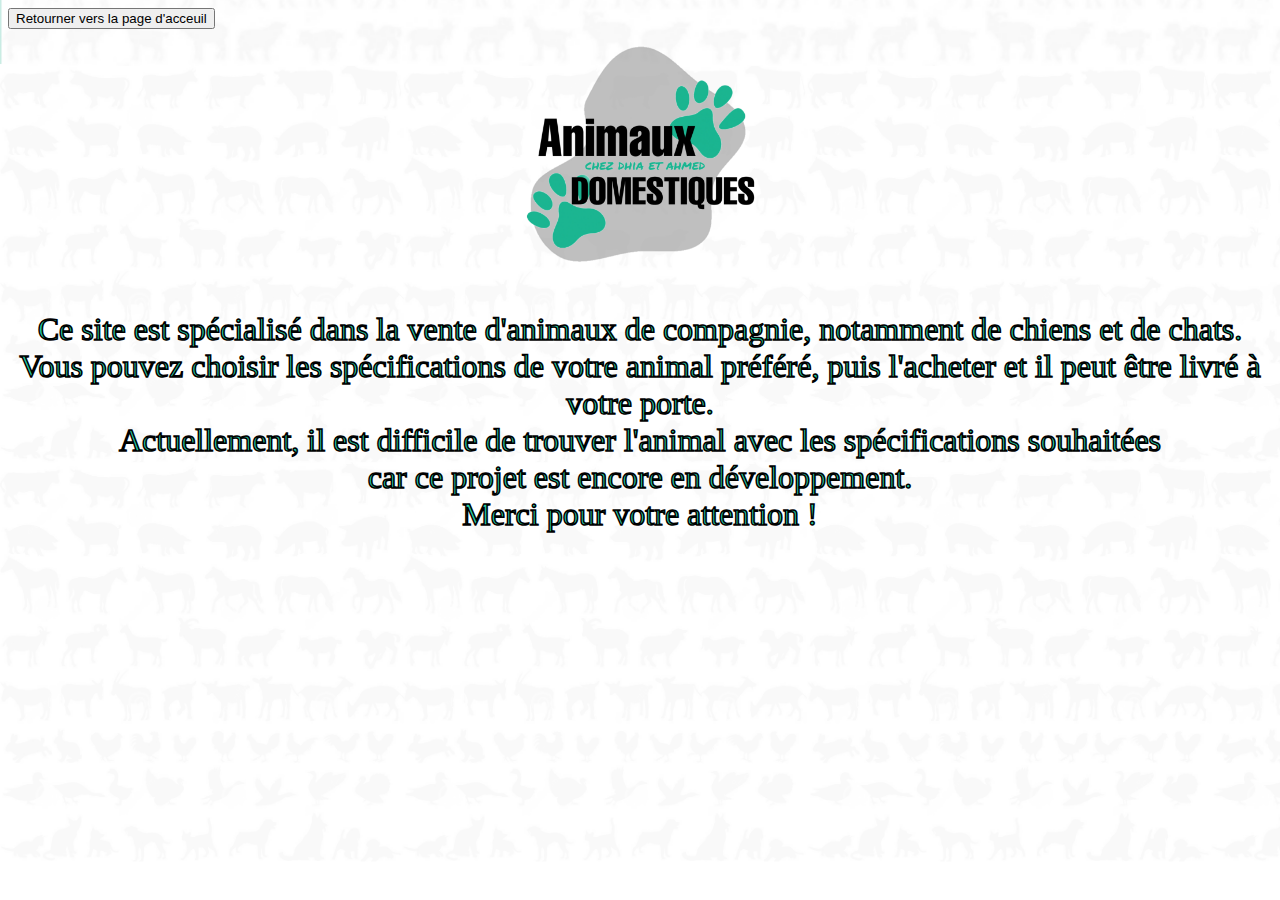
<file: mini projet ( dhia ben taleb , ahmed jlidi)/barre top/a propos.html>
<html lang="en">
<head>
    <meta charset="UTF-8">
    <meta http-equiv="X-UA-Compatible" content="IE=edge">
    <meta name="viewport" content="width=device-width, initial-scale=1.0">
    <title>A.D connexion</title>
    <link rel="stylesheet" href="style a propos.css">
</head>
<body>
    <a href= "../../mini projet ( dhia ben taleb , ahmed jlidi)/index.html"><input type="submit" name="envoi" value="Retourner vers la page d'acceuil"></a>
    <img id="logo" src="../images/logo.png" alt="">
    <p>
        Ce site est spécialisé dans la vente d'animaux de compagnie,
         notamment de chiens et de chats. <br> Vous pouvez choisir les spécifications de votre animal préféré, 
         puis l'acheter et il peut être livré à votre porte. <br> Actuellement,
          il est difficile de trouver l'animal avec les spécifications souhaitées <br>
           car ce projet est encore en développement. <br> Merci pour votre attention !
    </p>
</body>
</html>
</file>
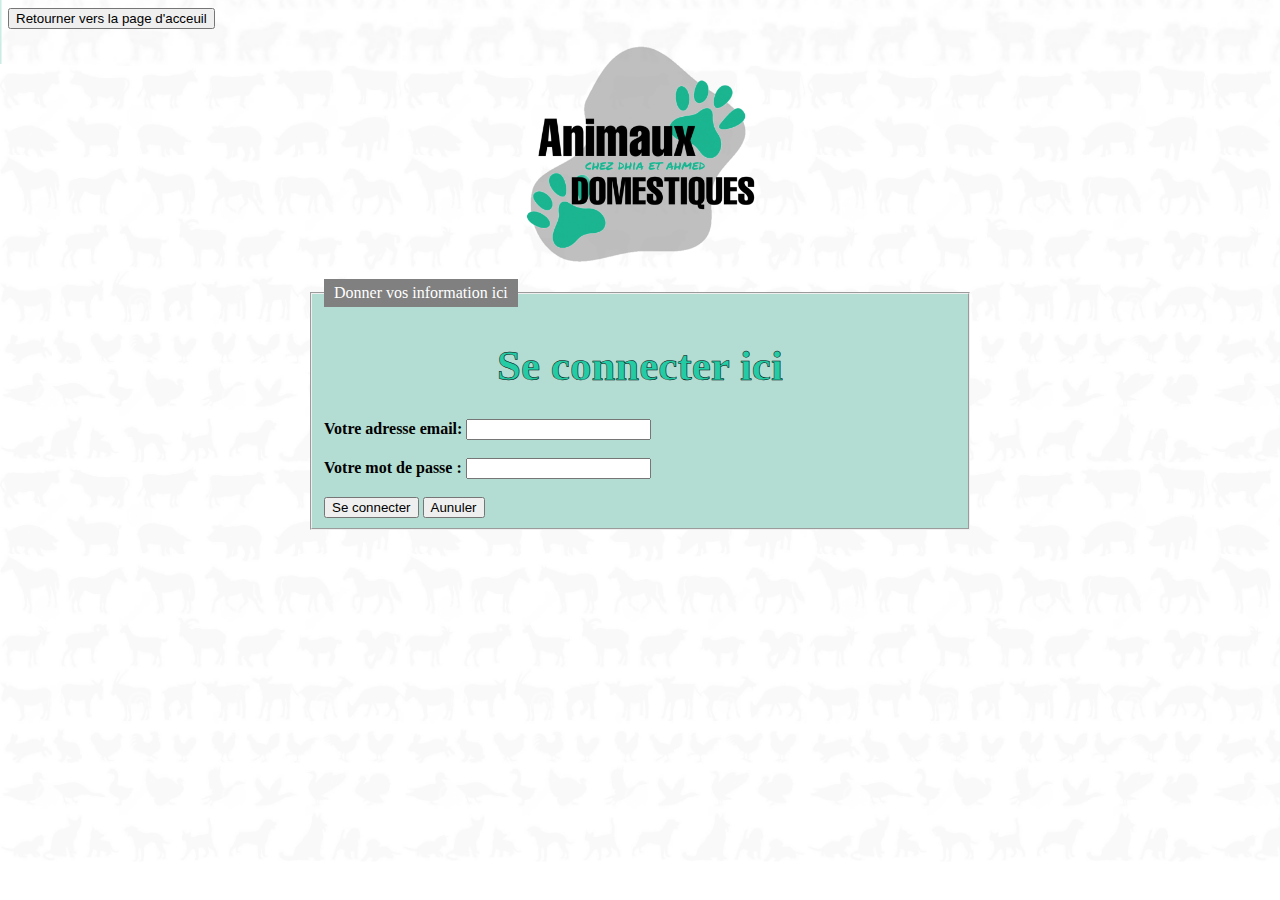
<file: mini projet ( dhia ben taleb , ahmed jlidi)/barre top/connexion.html>
<html lang="en">
<head>
    <meta charset="UTF-8">
    <meta http-equiv="X-UA-Compatible" content="IE=edge">
    <meta name="viewport" content="width=device-width, initial-scale=1.0">
    <title>A.D connexion</title>
    <link rel="stylesheet" href="style connexion.css">
</head>
<body>
    <a href="../../mini projet ( dhia ben taleb , ahmed jlidi)/index.html"><input type="submit" name="envoi" value="Retourner vers la page d'acceuil"></a>
    <img id="logo" src="../images/logo.png" alt="">
    
    <form action="" >
        <fieldset>
            <legend>Donner vos information ici</legend>
            <h1>Se connecter ici</h1>
            <b><label for="">Votre adresse email:</label></b>
            <input type="email">
            <br><br>
            <b><label for="">Votre mot de passe :</label></b>
            <input type="password">
            <br><br>
            <input type="submit" name="envoi" value="Se connecter">
            <input type="reset" name="efface" value="Aunuler">

            
        </fieldset>  


</body>
</html>
</file>
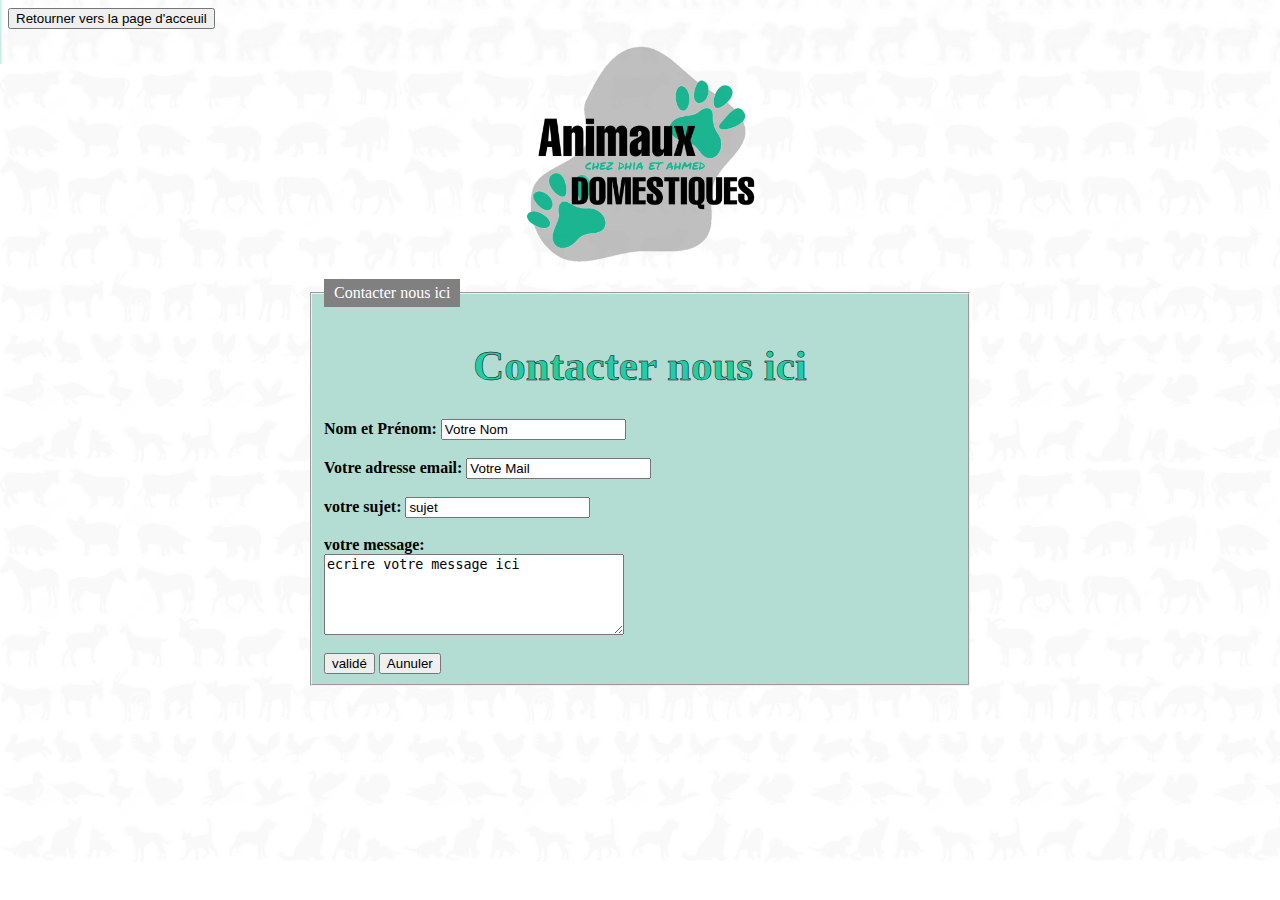
<file: mini projet ( dhia ben taleb , ahmed jlidi)/barre top/contacter.html>
<html lang="en">
<head>
    <meta charset="UTF-8">
    <meta http-equiv="X-UA-Compatible" content="IE=edge">
    <meta name="viewport" content="width=device-width, initial-scale=1.0">
    <title>A.D créer votre compte</title>
    <link rel="stylesheet" href="style contacter.css">
</head>
<body>
    <a href="../../mini projet ( dhia ben taleb , ahmed jlidi)/index.html"><input type="submit" name="envoi" value="Retourner vers la page d'acceuil"></a>
    <img id="logo" src="../images/logo.png" alt="">
    
    <form action="" >
        <fieldset>
            <legend>Contacter nous ici </legend>
            <h1>Contacter nous ici</h1>
            <b><label for="">Nom et Prénom:</label></b>
            <input type="text" name="texte" value="Votre Nom">
            <br><br>
            <b><label for="">Votre adresse email:</label></b>
            <input type="email" name="texte" value="Votre Mail">
            <br><br>
            <b><label for="">votre sujet:</label></b>
            <input type="text" name="texte" value="sujet">
            <br><br>
            <b><label for="">votre message:</label></b>
            <br>
            <textarea name="" id="" cols="50" rows="5">ecrire votre message ici</textarea>
            <br><br>
            <input type="submit" name="envoi" value="validé">
            <input type="reset" name="efface" value="Aunuler">



            
        </fieldset>  


</body>
</html>
</file>
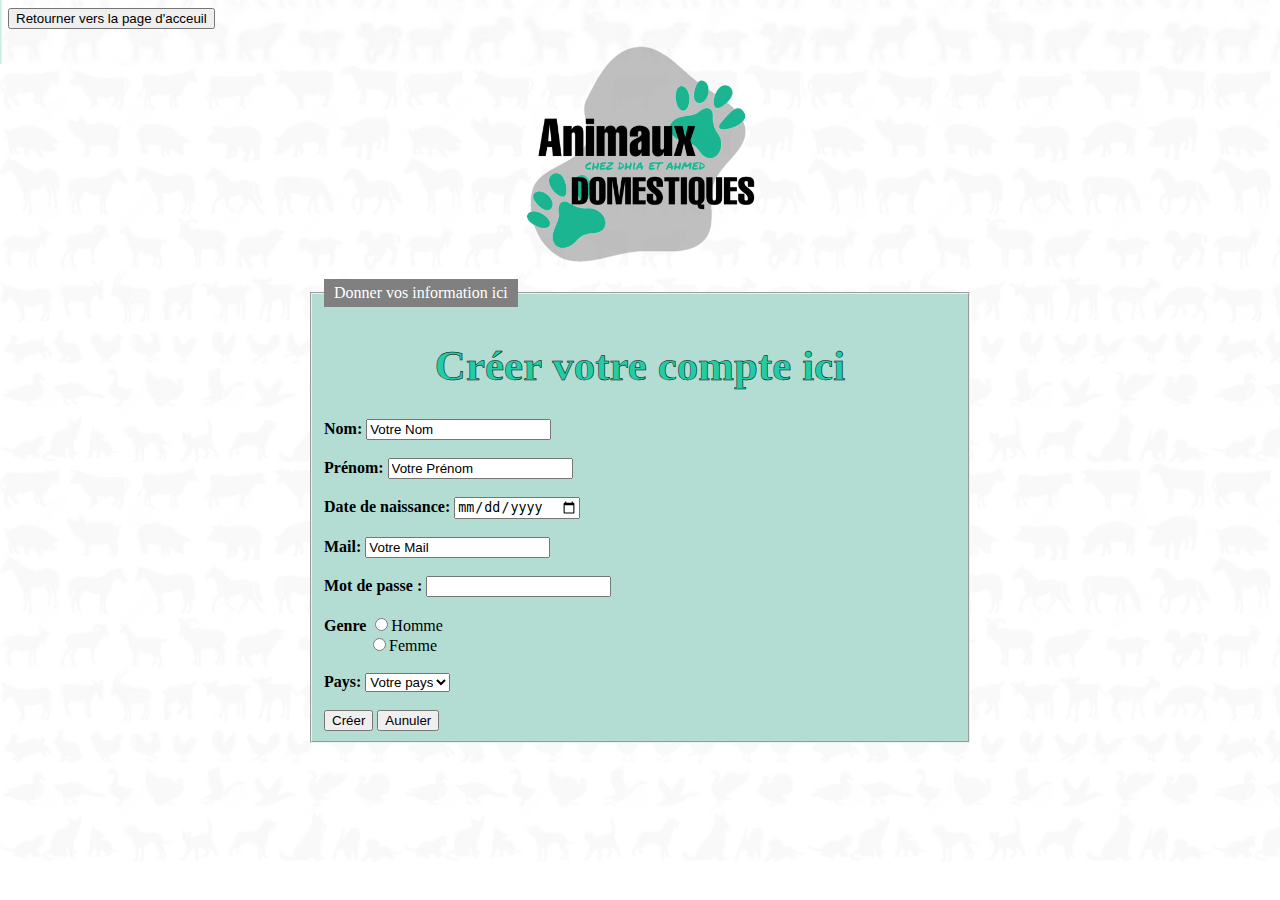
<file: mini projet ( dhia ben taleb , ahmed jlidi)/barre top/crée votre compte.html>
<html lang="en">
<head>
    <meta charset="UTF-8">
    <meta http-equiv="X-UA-Compatible" content="IE=edge">
    <meta name="viewport" content="width=device-width, initial-scale=1.0">
    <title>A.D créer votre compte</title>
    <link rel="stylesheet" href="style page crée.css">
</head>
<body>
    <a href="../../mini projet ( dhia ben taleb , ahmed jlidi)/index.html"><input type="submit" name="envoi" value="Retourner vers la page d'acceuil"></a>
    <img id="logo" src="../images/logo.png" alt="">
    
    <form action="" >
        <fieldset>
            <legend>Donner vos information ici</legend>
            <h1>Créer votre compte ici</h1>
            <b><label for="">Nom:</label></b>
            <input type="text" name="texte" value="Votre Nom">
            <br><br>
            <b><label for="">Prénom:</label></b>
            <input type="text" name="texte" value="Votre Prénom">
            <br><br>
            <b><label for="">Date de naissance:</label></b>
            <input type="date" name="d">
            <br><br>
            <b><label for="">Mail:</label></b>
            <input type="email" name="texte" value="Votre Mail">
            <br><br>
            <b><label for="">Mot de passe :</label></b>
            <input type="password">
            <br><br>
            <b><label for="">Genre</label></b>
            <input type="radio" name="radio1" >Homme
            <br>
            &nbsp; &nbsp; &nbsp; &nbsp;  &nbsp; &nbsp;<input type="radio" name="radio1" >Femme
            <br><br>
            <b><label for="">Pays:</label></b>
            <select name="select">
                <option>Votre pays</option>
                <option>Tunisie</option>
                <option>Autre</option>
            </select>
            <br><br>
            <input type="submit" name="envoi" value="Créer">
            <input type="reset" name="efface" value="Aunuler">

            
        </fieldset>  


</body>
</html>
</file>
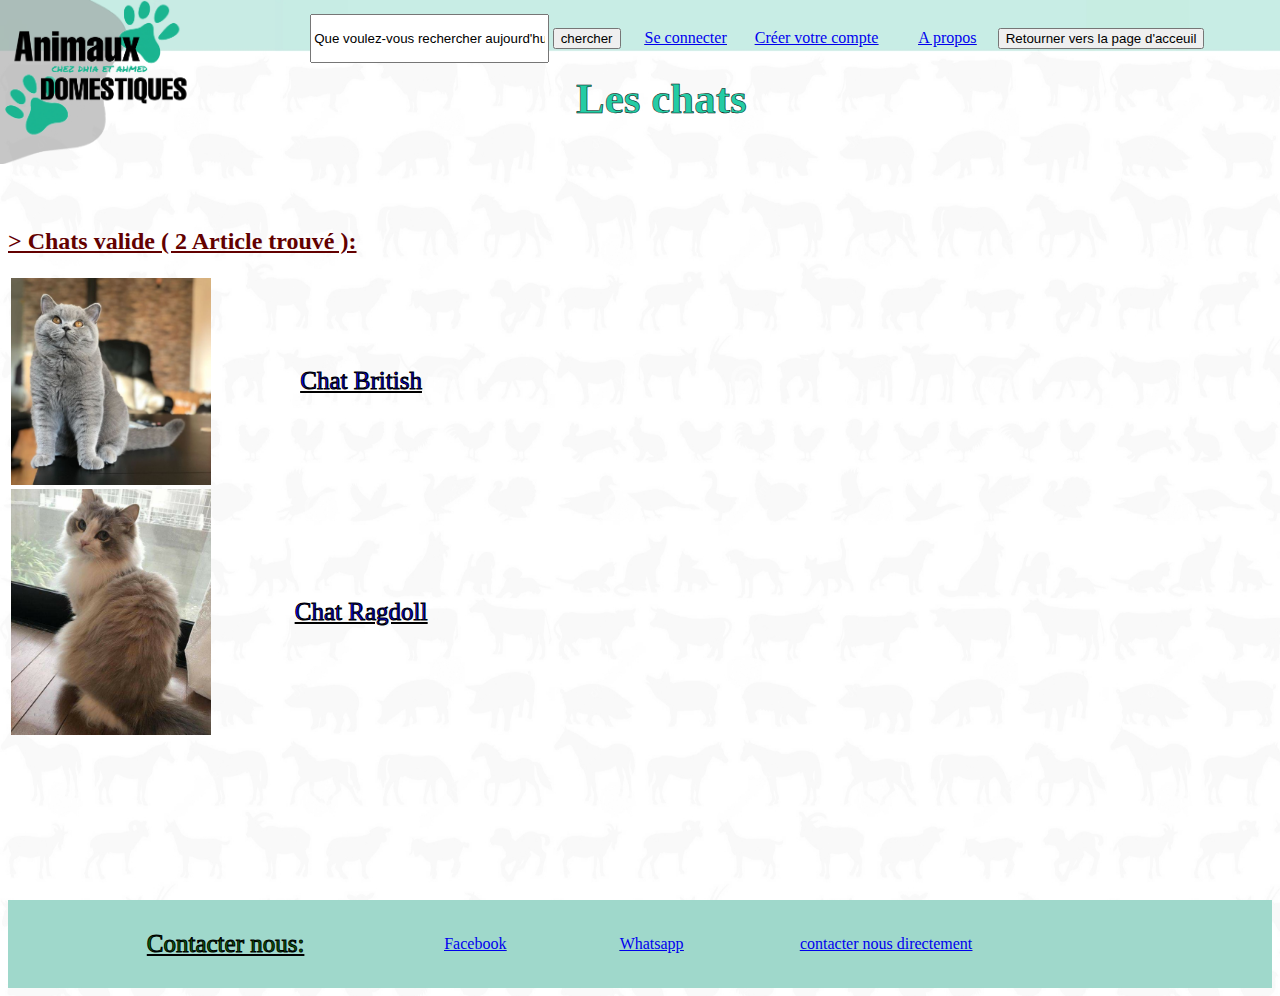
<file: mini projet ( dhia ben taleb , ahmed jlidi)/chat/chat.html>
<html lang="en">
<head>
    <meta charset="UTF-8">
    <meta http-equiv="X-UA-Compatible" content="IE=edge">
    <meta name="viewport" content="width=device-width, initial-scale=1.0">
    <title>les chat dispo</title>
    <link rel="stylesheet" href="style chat.css">
</head>
<body>
    <table id="barre" align="right">
        <tr >
            <th><input id="barre-de-recherche" type="text" name="texte" value="Que voulez-vous rechercher aujourd'hui ?"></th>
            <td><input id="chercher" type="submit" name="envoi" value="chercher"></td>
            <td><a href="../barre top/connexion.html"> Se connecter</a></td>
            <td><a href="../barre top/crée votre compte.html">Créer votre compte</a></td>
            <td> <a href="../barre top/a propos.html"> A propos</a></td>
            <td><a href= "../../mini projet ( dhia ben taleb , ahmed jlidi)/index.html"><input type="submit" name="envoi" value="Retourner vers la page d'acceuil"></a></td>
        </tr>
    </table>
    <img id="logo" src="../images/Whwj.png" alt="">
    <h1>Les chats</h1>
    <h2> &gt; Chats valide ( 2 Article trouvé ):</h2>
    <table id="tb" >
        <tr>
            <td><img class="chat" src="../images/Chat british/British 1.png" alt=""></td>
            <td class="chatchien"> <a href="./tous les chats/british.html"> Chat British</a></td>
        </tr>
        <tr>
            <td><img class="chat" src="../images/Chat Ragdoll/Rag 1.png" alt=""></td>
            <td class="chatchien"> <a href="./tous les chats/ragdoll.html"> Chat Ragdoll</a>
        </tr>
    </table>
    <br><br><br>
    
    <br><br><br><br><br><br>
    <table id="cntct" >
        <tr>
            <td class="chatchien" >Contacter nous:</td>
            <td><a href="https://www.facebook.com/ahmed.jlidi.397"> Facebook </a></td>
            <td><a href="https://www.whatsapp.com/"> Whatsapp </a></td>
            <td> <a href="../barre top/contacter.html"> contacter nous directement</a></td>
        </tr>
    </table>
</body>
</html>
</file>
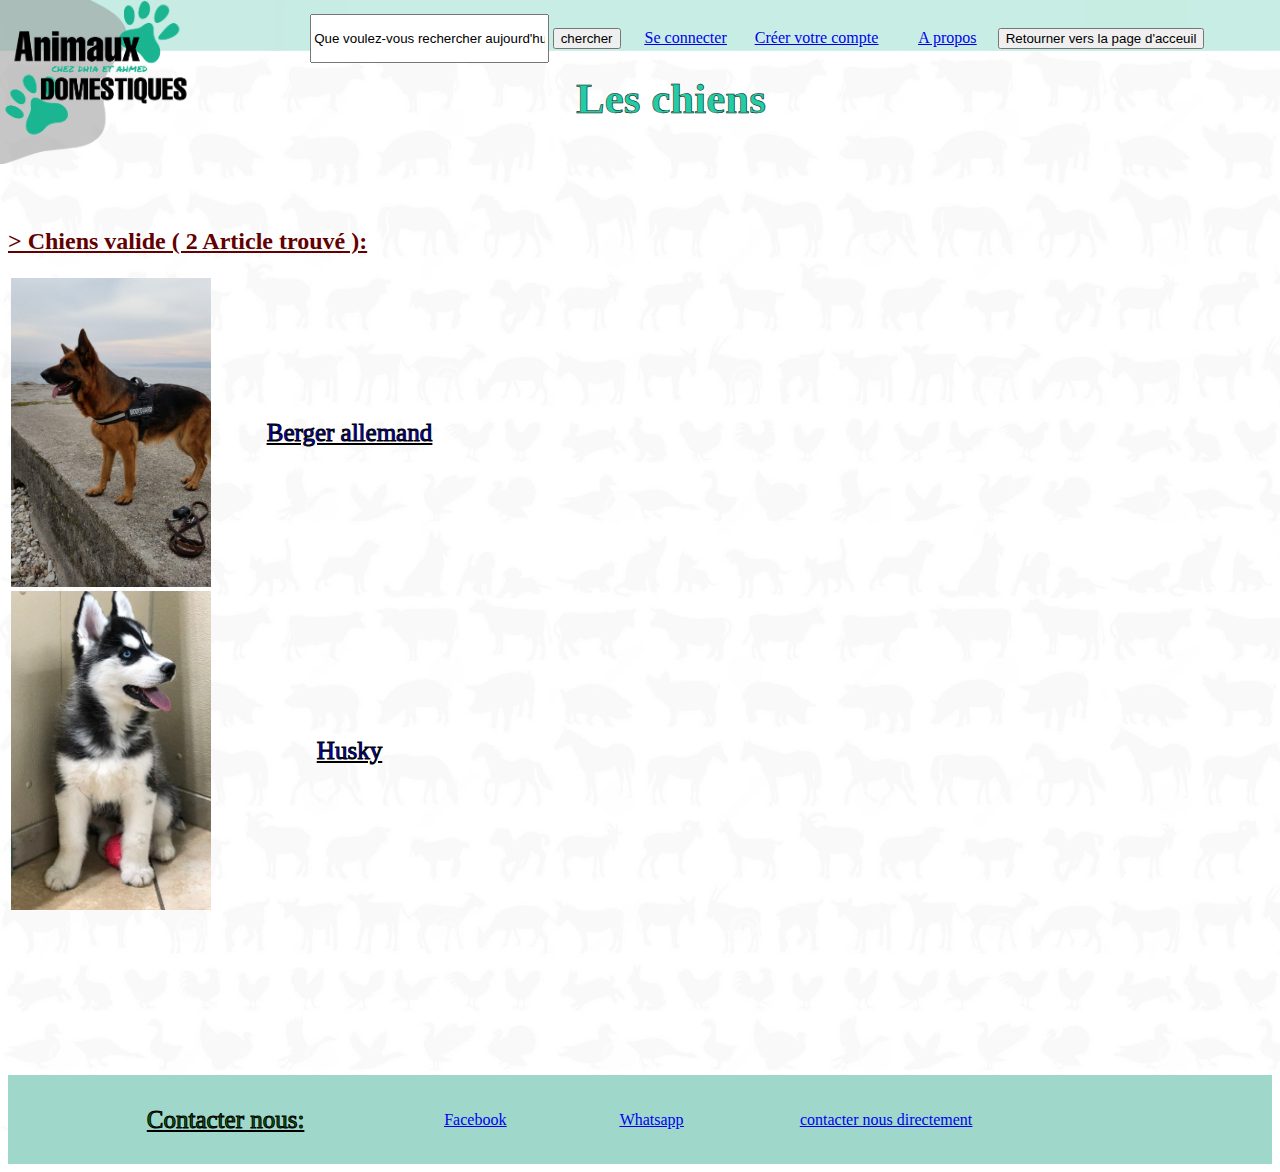
<file: mini projet ( dhia ben taleb , ahmed jlidi)/chien/chiens.html>
<html lang="en">
<head>
    <meta charset="UTF-8">
    <meta http-equiv="X-UA-Compatible" content="IE=edge">
    <meta name="viewport" content="width=device-width, initial-scale=1.0">
    <title>les chien dispo</title>
    <link rel="stylesheet" href="style chien.css">
</head>
<body>
    <table id="barre" align="right">
        <tr >
            <th><input id="barre-de-recherche" type="text" name="texte" value="Que voulez-vous rechercher aujourd'hui ?"></th>
            <td><input id="chercher" type="submit" name="envoi" value="chercher"></td>
            <td><a href="../barre top/connexion.html"> Se connecter</a></td>
            <td><a href="../barre top/crée votre compte.html">Créer votre compte</a></td>
            <td> <a href="../barre top/a propos.html"> A propos</a></td>
            <td><a href= "../../mini projet ( dhia ben taleb , ahmed jlidi)/index.html"><input type="submit" name="envoi" value="Retourner vers la page d'acceuil"></a></td>
        </tr>
    </table>
    <img id="logo" src="../images/Whwj.png" alt="">
    <h1>Les chiens</h1>
    <h2> &gt; Chiens valide ( 2 Article trouvé ):</h2>
    <table id="tb" >
        <tr>
            <td><img class="chien" src="../images/berger allemand/berger1.png" alt=""></td>
            <td class="chatchien"> <a href="../chien/tous les chien/berger.html">Berger allemand</a></td>
        </tr>
        <tr>
            <td><img class="chien" src="../images/Husky/Husky 1.jpg" alt=""></td>
            <td class="chatchien"> <a href="../chien/tous les chien/Husky.html"> Husky</a>
        </tr>
    </table>
    <br><br><br>
    
    <br><br><br><br><br><br>
    <table id="cntct" >
        <tr>
            <td class="chatchien" >Contacter nous:</td>
            <td><a href="https://www.facebook.com/ahmed.jlidi.397"> Facebook </a></td>
            <td><a href="https://www.whatsapp.com/"> Whatsapp </a></td>
            <td> <a href="../barre top/contacter.html"> contacter nous directement</a></td>
        </tr>
    </table>   
</body>
</html>
</file>
<file: mini projet ( dhia ben taleb , ahmed jlidi)/barre top/style a propos.css>
body{
    background-image:url(../images/bg2.jpg);
    background-size: cover;
}
#logo{
    width: 250px;
    display: block;
    margin-left: auto;
    margin-right: auto;
}
p{
    font-family: Impact;
    color:rgb(36, 204, 165);
    font-size: 200%;
    text-align: center;
    -webkit-text-stroke-width: 1.5px;
    -webkit-text-stroke-color: black;
}
</file>
<file: mini projet ( dhia ben taleb , ahmed jlidi)/barre top/style connexion.css>
body{
    background-image:url(../images/bg2.jpg);
    background-size: cover;
}
#logo{
    width: 250px;
    display: block;
    margin-left: auto;
    margin-right: auto;
}
h1{
    text-align: center;
    font-size: 43px;
    font-family:Impact;
   color:rgb(36, 204, 165) ;
    -webkit-text-stroke-width: 0.5px;
    -webkit-text-stroke-color: black;
}
fieldset {
    background-color: rgb(179, 221, 211);
    width: 50%;
    display: block;
    margin-left: auto;
    margin-right: auto;
}

legend {
    background-color: gray;
    color: white;
    padding: 5px 10px;
}
</file>
<file: mini projet ( dhia ben taleb , ahmed jlidi)/barre top/style contacter.css>
body{
    background-image:url(../images/bg2.jpg);
    background-size: cover;
}
#logo{
    width: 250px;
    display: block;
    margin-left: auto;
    margin-right: auto;
}
h1{
    text-align: center;
    font-size: 43px;
    font-family:Impact;
   color:rgb(36, 204, 165) ;
    -webkit-text-stroke-width: 0.5px;
    -webkit-text-stroke-color: black;
}
fieldset {
    background-color: rgb(179, 221, 211);
    width: 50%;
    display: block;
    margin-left: auto;
    margin-right: auto;
}

legend {
    background-color: gray;
    color: white;
    padding: 5px 10px;
}
textarea{
    width: 300px;
}
</file>
<file: mini projet ( dhia ben taleb , ahmed jlidi)/barre top/style page crée.css>
body{
    background-image:url(../images/bg2.jpg);
    background-size: cover;
}
#logo{
    width: 250px;
    display: block;
    margin-left: auto;
    margin-right: auto;
}
h1{
    text-align: center;
    font-size: 43px;
    font-family:Impact;
   color:rgb(36, 204, 165) ;
    -webkit-text-stroke-width: 0.5px;
    -webkit-text-stroke-color: black;
}
fieldset {
    background-color: rgb(179, 221, 211);
    width: 50%;
    display: block;
    margin-left: auto;
    margin-right: auto;
}

legend {
    background-color: gray;
    color: white;
    padding: 5px 10px;
}
</file>
<file: mini projet ( dhia ben taleb , ahmed jlidi)/chat/style chat.css>
body{
    background-image: url(../images/bg.jpg);
    background-size: cover;
}
#logo{
    width: 200px;
    position: relative;
    bottom: 5%;
    right: 1%;

}
h1{
    position: absolute;
    text-align: center;
    top: 5%;
    left: 45%;
    font-size: 43px;
    font-family:Impact;
   color:rgb(36, 204, 165) ;
    -webkit-text-stroke-width: 0.5px;
    -webkit-text-stroke-color: black;
}
h2{
    font-family: Comic Sans MS;
    color: rgb(99, 0, 0);
    text-decoration: underline;
    
}
.chatchien{
    font-size: 25px;
    text-align: center;
    color: rgb(10, 107, 5);
    font-family:Arial Black;
    -webkit-text-stroke-width: 1px;
    -webkit-text-stroke-color: black;
}
#barre-de-recherche{
    height: 75%;
    width: 100%;
}
#barre{
    height: 8%;
    width: 75%;
    position: absolute;
    top: 0.25%;
    right: 1%;
    
}
td{
    text-decoration: underline;
}
#cntct{
    width: 100%;
    height: 10%;
    background-color: rgb(159, 216, 203)
}
.chat{
    width: 200px;
    
}
#tb{
    width: 35%;
}
</file>
<file: mini projet ( dhia ben taleb , ahmed jlidi)/chien/style chien.css>
body{
    background-image: url(../images/bg.jpg);
    background-size: cover;
}
#logo{
    width: 200px;
    position: relative;
    bottom: 5%;
    right: 1%;

}
h1{
    position: absolute;
    text-align: center;
    top: 5%;
    left: 45%;
    font-size: 43px;
    font-family:Impact;
   color:rgb(36, 204, 165) ;
    -webkit-text-stroke-width: 0.5px;
    -webkit-text-stroke-color: black;
}
h2{
    font-family: Comic Sans MS;
    color: rgb(99, 0, 0);
    text-decoration: underline;
    
}
.chatchien{
    font-size: 25px;
    text-align: center;
    color: rgb(10, 107, 5);
    font-family:Arial Black;
    -webkit-text-stroke-width: 1px;
    -webkit-text-stroke-color: black;
}
#barre-de-recherche{
    height: 75%;
    width: 100%;
}
#barre{
    height: 8%;
    width: 75%;
    position: absolute;
    top: 0.25%;
    right: 1%;
}
td{
    text-decoration: underline;
}
#cntct{
    width: 100%;
    height: 10%;
    background-color: rgb(159, 216, 203)
}
.chien{
    width: 200px;
    
}
#tb{
    width: 35%;
}
</file>
